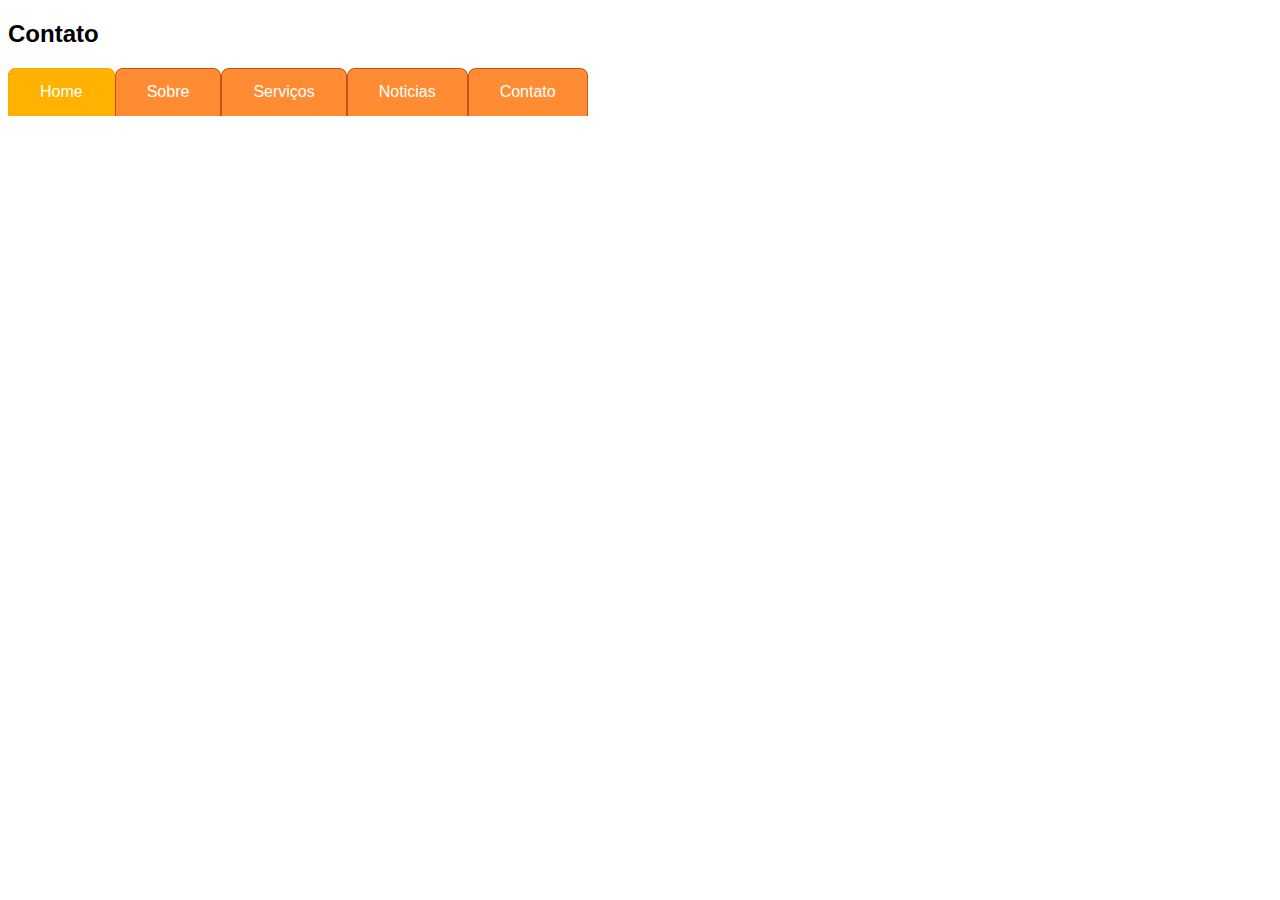
<file: index.html>
<!DOCTYPE html>
<!DOCTYPE html>
<html lang="pt-br">
    <head>
        <title> Navegação Horizontal</title>
        <meta charset="utf-8">
        <link rel="stylesheet" type="text/css" href="estilos.css">
    </head>
    <body id="contato">
        <h2>Contato</h2>
        <ul>
            <li id="atual"> <a href="index.html">Home</a> </li>
            <li> <a href="sobre.html">Sobre</a> </li>
            <li> <a href="serviços.html">Serviços</a> </li>
            <li> <a href="noticias.html">Noticias</a> </li>
            <li> <a href="contato.html">Contato</a> </li>
        </ul>
    </body>
</html>
</file>
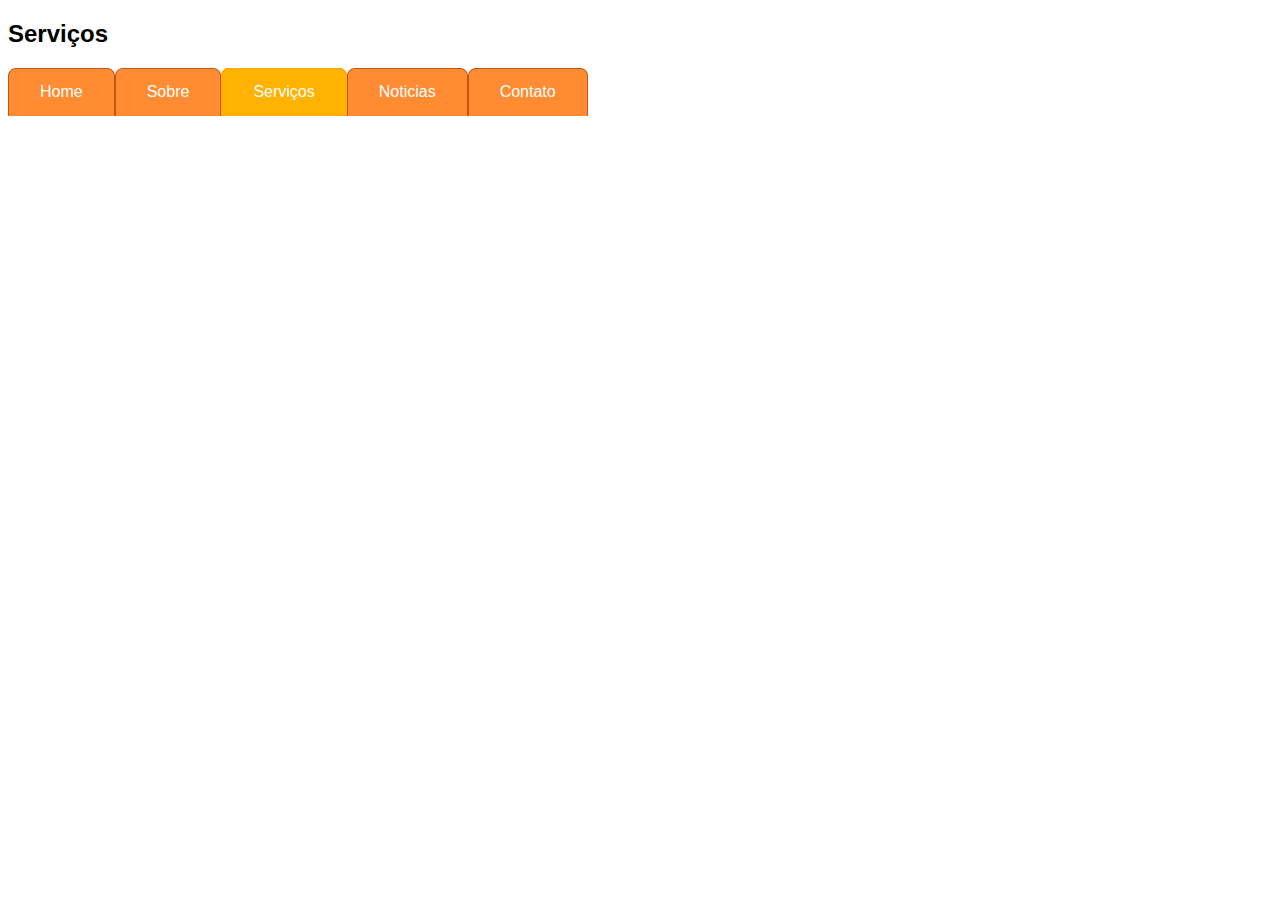
<file: serviços.html>
<!DOCTYPE html>
<!DOCTYPE html>
<html lang="pt-br">
    <head>
        <title> Navegação Horizontal</title>
        <meta charset="utf-8">
        <link rel="stylesheet" type="text/css" href="estilos.css">
    </head>
    <body>
        <h2>Serviços</h2>
        <ul>
            <li> <a href="index.html">Home</a> </li>
            <li> <a href="sobre.html">Sobre</a> </li>
            <li id="atual"> <a href="serviços.html">Serviços</a> </li>
            <li> <a href="noticias.html">Noticias</a> </li>
            <li> <a href="contato.html">Contato</a> </li>
        </ul>
    </body>
</html>
</file>
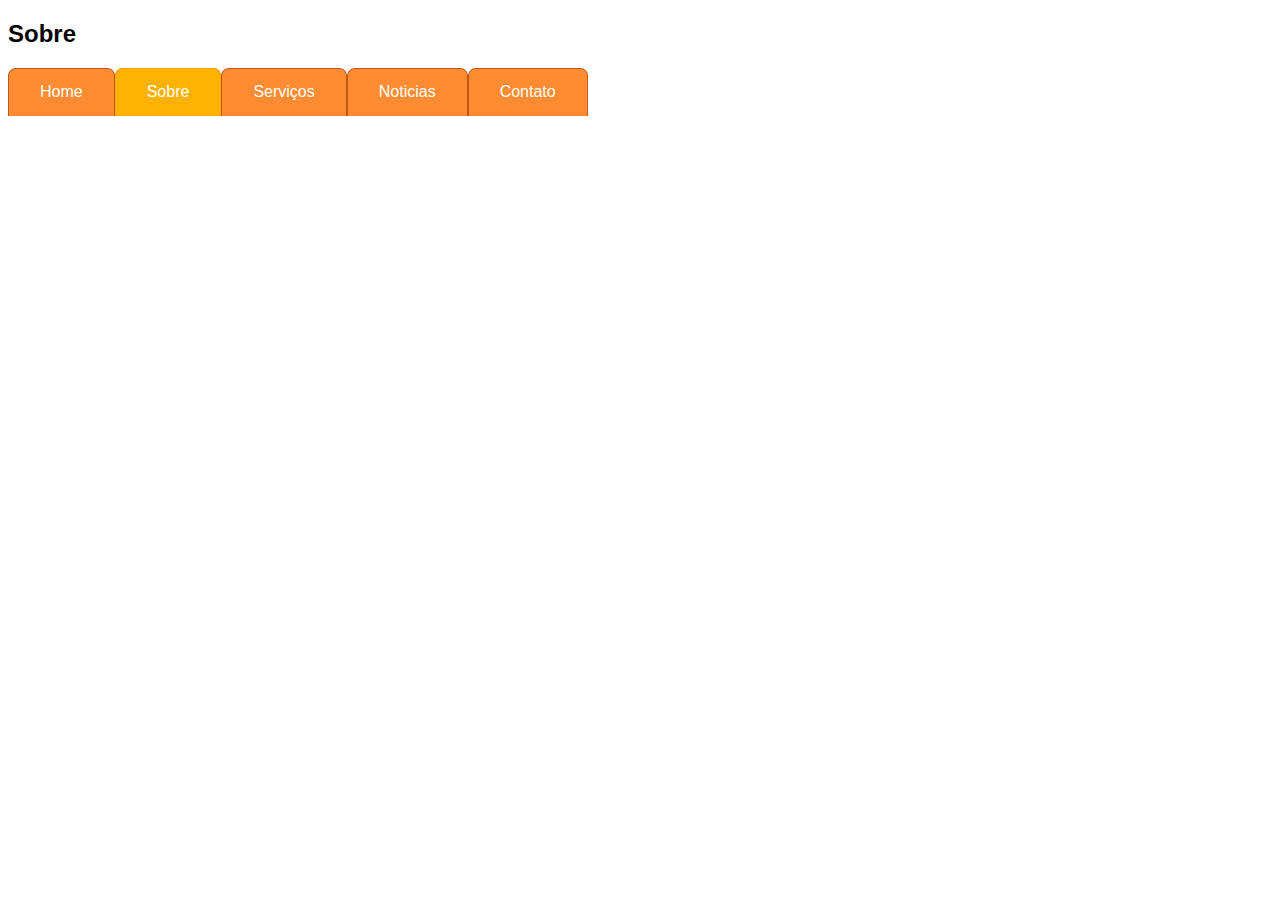
<file: sobre.html>
<!DOCTYPE html>
<!DOCTYPE html>
<html lang="pt-br">
    <head>
        <title> Navegação Horizontal</title>
        <meta charset="utf-8">
        <link rel="stylesheet" type="text/css" href="estilos.css">
    </head>
    <body>
        <h2>Sobre</h2>
        <ul>
            <li> <a href="index.html">Home</a> </li>
            <li id="atual"> <a href="sobre.html">Sobre</a> </li>
            <li> <a href="serviços.html">Serviços</a> </li>
            <li> <a href="noticias.html">Noticias</a> </li>
            <li> <a href="contato.html">Contato</a> </li>
        </ul>
    </body>
</html>
</file>
<file: estilos.css>
body{
    font-family: 'Trebuchet MS', Helvetica, sans-serif;
}
ul{
    margin: 0;
    padding: 0;
    list-style: none;
    width: 720px;
}
ul li{
    float: left;
    background: url(imagem/aba-direita.png) no-repeat top right; 
}

li a{
    display: block;
    padding: 0 2em;
    line-height: 3em;
    text-decoration: none;
    background: url(imagem/aba-esquerda.png) no-repeat;
    color: #fff;
}

ul a:hover{
    color: #894a1f;

}
ul #atual{
    background: url(imagem/aba-direita-atual.png) no-repeat top right;
}
ul #atual a{
    background: url(imagem/aba-esquerda-atual.png) no-repeat top left;
}
</file>
